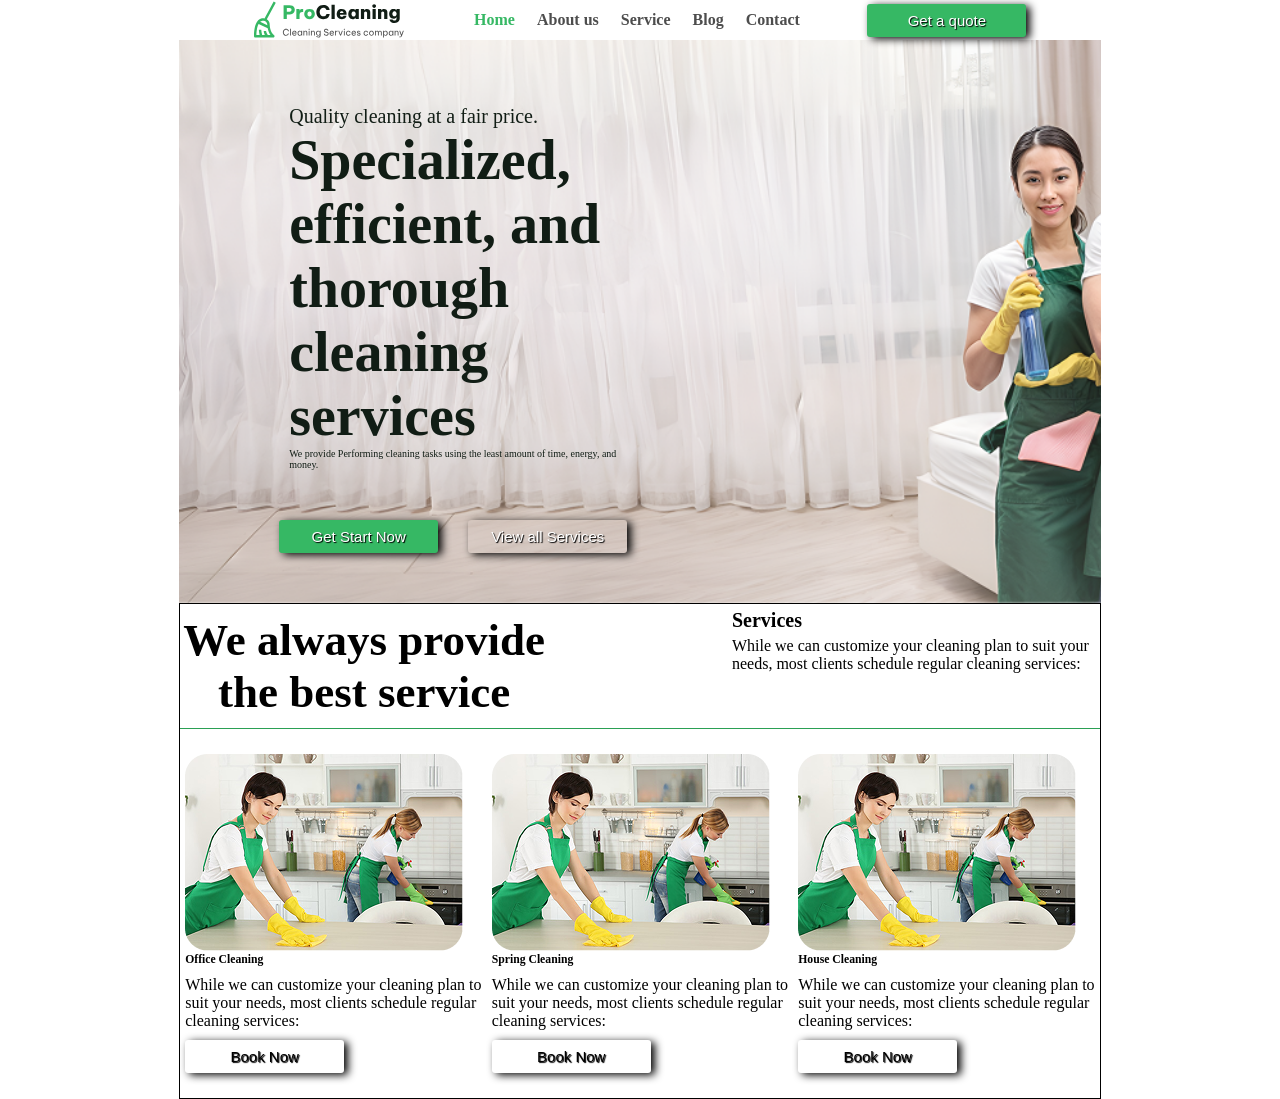
<file: index.html>
<!DOCTYPE html>
<html lang="en">
  <head>
    <meta charset="UTF-8" />
    <meta name="viewport" content="width=device-width, initial-scale=1.0" />
    <title>Curso Front-End Impacta</title>
    <link rel="stylesheet" href="css/custom.css" />
    <link rel="stylesheet" href="css/style.css" />
    <link rel="stylesheet" href="css/icones.css">
    <link rel="stylesheet" href="css/service.css">

  </head>

  <body>
     <header>
      <div class="container">
        <div class="header">
          <div class="logo">
            <a href="#"><img src="img/Logo.svg" alt="" /></a>
          </div>
          <div class="menu">
            <nav>
              <ul class="menu-itens">
                <li class="ativa-menu">
                  <a href="#" class="item active"> Home </a>
                </li>
                <li><a href="#" class="item">About us</a></li>
                <li><a href="#" class="item">Service</a></li>
                <li><a href="#" class="item">Blog</a></li>
                <li><a href="#" class="item">Contact</a></li>
              </ul>
            </nav>
          </div>
          <div class="get-a-quote">
            <a href="#"><button class="btn-green">Get a quote</button></a>
          </div>
        </div>
      </div>
    </header>
    <main>
      <div class="container">
        <div class="main-clean">
          <div class="content-main">
            <p>Quality cleaning at a fair price.</p>
            <h1 class="h1">Specialized, efficient, and thorough cleaning services</h1>
            <p>We provide Performing cleaning tasks using the least amount of time, energy, and money.</p>
          </div>
          <div class="content-buttons">
            <a href="#"><button class="btn-green">Get Start Now</button></a>
            <a href="#"><button class="btn-green btn-green2">View all Services</button></a>

          </div>
          <div class="container"></div>
        </div>
      </div>
    </main>    
    <!-- <section class="section">
          <div>
            <p>Affordable cleaning solutions</p>
            <h1 class="h1">High-Quality and Friendly Services at Fair Prices</h1>
            <p class="p">We provide comprehensive cleaning services tailored to <br> your needs your needs. From residential cleaning  services</p>
          </div>
          
          <div class="foto-dupla"><img src="img/foto-dupla.svg" alt=""></div>
          <div class="btn-green">Get a quote</div>
          
        </section> -->
        <section class="service">
            <div class="container">
                <div class="clean-content">
                    <div class="header-service ptb linha">
                        <div class="coluna coluna-lg-5 coluna-md-12">
                            <h2 class="h2 h2-sm h2-md ptb">We always provide the best service</h2>
                        </div>
                        <div class="coluna coluna-lg-5 coluna-md-6 service-description">
                            <span class="titulo ptb"><strong>Services</strong></span>
                            <p class="descricao ptb">While we can customize your cleaning plan to suit your needs, most clients schedule regular cleaning services:</p>
                        </div>
                    </div>
                    <div class="body-service linha">
                      <div class="card coluna coluna-lg-4">
                        <div class="img-top">
                          <img src="img/card1.png" alt="" class="imagem">
                        </div>
                        <h3 class="h3">Office Cleaning</h3>
                        <p class="resumo">While we can customize your cleaning plan to suit your needs, most clients schedule regular cleaning services:</p>

                        <button class="btn-green btn-green3">Book Now</button>
                      </div>

                    

                      <div class="card coluna coluna-lg-4">
                        <div class="img-top">
                          <img src="img/card1.png" alt="" class="imagem">
                        </div>
                        <h3>Spring Cleaning</h3>
                        <p class="resumo">While we can customize your cleaning plan to suit your needs, most clients schedule regular cleaning services:</p>

                        <button class="btn-green btn-green3">Book Now</button>
                      </div>

                      <div class="card coluna coluna-lg-4">
                        <div class="img-top">
                          <img src="img/card1.png" alt="" class="imagem">
                        </div>
                        <h3>House Cleaning</h3>
                        <p class="resumo">While we can customize your cleaning plan to suit your needs, most clients schedule regular cleaning services:</p>

                        <button class="btn-green btn-green3">Book Now</button>
                      </div>
        
                    </div>
                </div>
            </div>
        </section>

    

   

    <footer></footer>

    <!-- <div class="screen">
      <div class="modal"> -->
        <!-- Lorem ipsum dolor sit, amet consectetur adipisicing elit. Exercitationem, porro. Magni optio sit doloribus quo, quas veniam sunt, quaerat accusamus minima distinctio soluta a, tempora placeat aperiam dignissimos omnis unde. -->
      </div>
    </div>
    <script src="js/introducao.js"></script>
  </body>
</html>
</file>
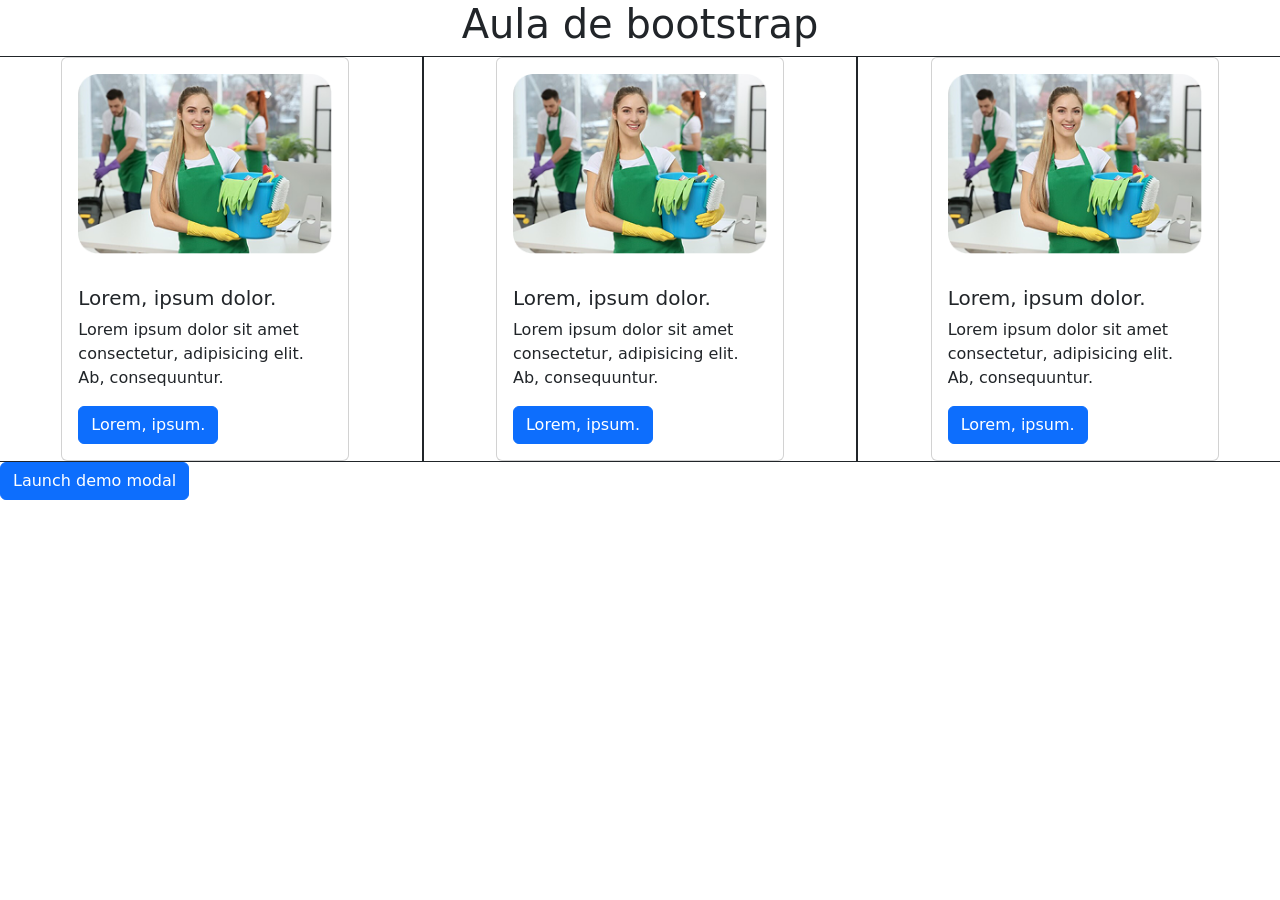
<file: pages/aula-bootstrap.html>
<!DOCTYPE html>
<html lang="en">
  <head>
    <meta charset="UTF-8" />
    <meta name="viewport" content="width=device-width, initial-scale=1.0" />
    <link rel="stylesheet" href="../css/bootstrap.css">
    <title>Aula de bootstrap</title>
    <style>
        .col{
            border: 1px solid;
        }
    </style>
  </head>
  <body>
    <section>
        <h1 class="text-center">Aula de bootstrap</h1>
        <div class="row">
            <div class="col col-lg-4 col-sm-6">

                <div class="card m-auto" style="width: 18rem;">
                    <img src="../img/card3.png" alt="" class="m-3">
                    <div class="card-body">
                        <h5 class="card-title">Lorem, ipsum dolor.</h5>
                        <p>Lorem ipsum dolor sit amet consectetur, adipisicing elit. Ab, consequuntur.</p>
                        <a href="#" class="btn btn-primary" data-bs-toggle="modal" data-bs-target="#exampleModal">Lorem, ipsum.</a>
                    </div>
                </div>
            </div>
            <div class="col col-lg-4 col-sm-6">
                
                <div class="card m-auto" style="width: 18rem;">
                    <img src="../img/card3.png" alt="" class="m-3">
                    <div class="card-body">
                        <h5 class="card-title">Lorem, ipsum dolor.</h5>
                        <p>Lorem ipsum dolor sit amet consectetur, adipisicing elit. Ab, consequuntur.</p>
                        <a href="#" class="btn btn-primary">Lorem, ipsum.</a>
                    </div>
                </div>


            </div>
            <div class="col col-lg-4 col-sm-6">
                
                <div class="card m-auto" style="width: 18rem;">
                    <img src="../img/card3.png" alt="" class="m-3">
                    <div class="card-body">
                        <h5 class="card-title">Lorem, ipsum dolor.</h5>
                        <p>Lorem ipsum dolor sit amet consectetur, adipisicing elit. Ab, consequuntur.</p>
                        <a href="#" class="btn btn-primary">Lorem, ipsum.</a>
                    </div>
                </div>


            </div>

        </div>
        
    </section>

    <section>
        <!-- Button trigger modal -->
<button type="button" class="btn btn-primary" data-bs-toggle="modal" data-bs-target="#exampleModal">
  Launch demo modal
</button>

<!-- Modal -->
<div class="modal fade" id="exampleModal" tabindex="-1" aria-labelledby="exampleModalLabel" aria-hidden="true">
  <div class="modal-dialog">
    <div class="modal-content">
      <div class="modal-header">
        <h1 class="modal-title fs-5" id="exampleModalLabel">Modal title</h1>
        <button type="button" class="btn-close" data-bs-dismiss="modal" aria-label="Close"></button>
      </div>
      <div class="modal-body">
        ...
      </div>
      <div class="modal-footer">
        <button type="button" class="btn btn-secondary" data-bs-dismiss="modal">Close</button>
        <button type="button" class="btn btn-primary">Save changes</button>
      </div>
    </div>
  </div>
</div>
    </section>
    


    <script src="../js/bootstrap.bundle.js"></script>
    <script src="../js/bootstrap.esm.js"></script>
    <script src="../js/bootstrap.js"></script>

  </body>
</html>
</file>
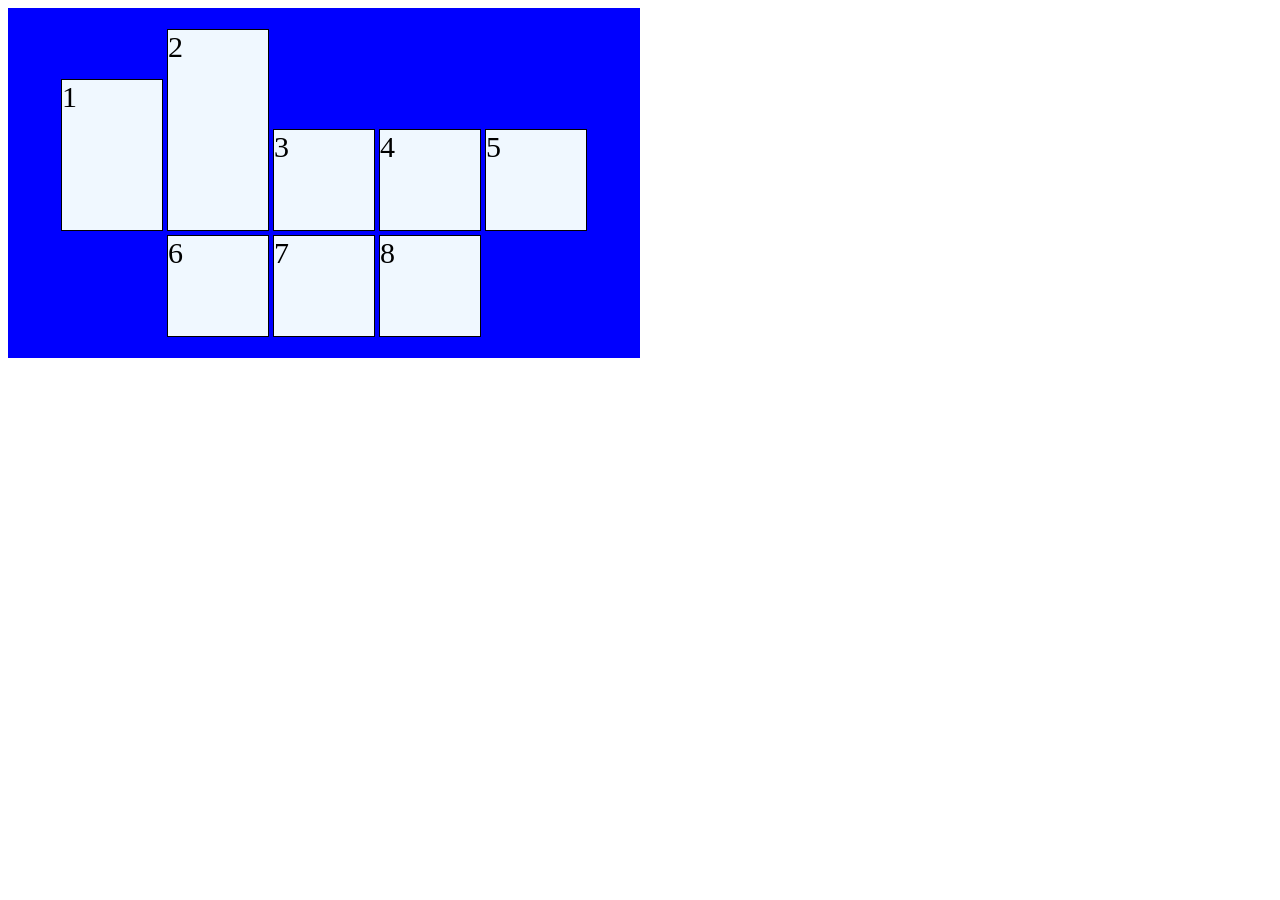
<file: pages/flexbox.html>
<!DOCTYPE html>
<html lang="en">
<head>
    <meta charset="UTF-8">
    <meta name="viewport" content="width=device-width, initial-scale=1.0">
    <title>Flex</title>
    <style>
        .main {
            background-color: blue;
            width: 50%;
            min-height: 350px;

            /* Flex box */
            display: flex;
            flex-direction: row;
            justify-content: center;
            align-items: flex-end;
            flex-wrap: wrap;
            align-content: center;
        
        }
        .item {
            background-color: aliceblue;
            width: 100px;
            height: 100px;
            border: 1px solid #000;
            font-size: 30px;
            margin: 2px;
        }

        .first{
            height: 150px;
        }

        .second{
            height: 200px;
        }
        
    </style>
</head>
<body>
    <div class="main">
        <div class="item first">1</div>
        <div class="item second">2</div>
        <div class="item">3</div>
        <div class="item">4</div>
        <div class="item">5</div>
        <div class="item">6</div>
        <div class="item">7</div>
        <div class="item">8</div>
    </div>
    
</body>
</html>
</file>
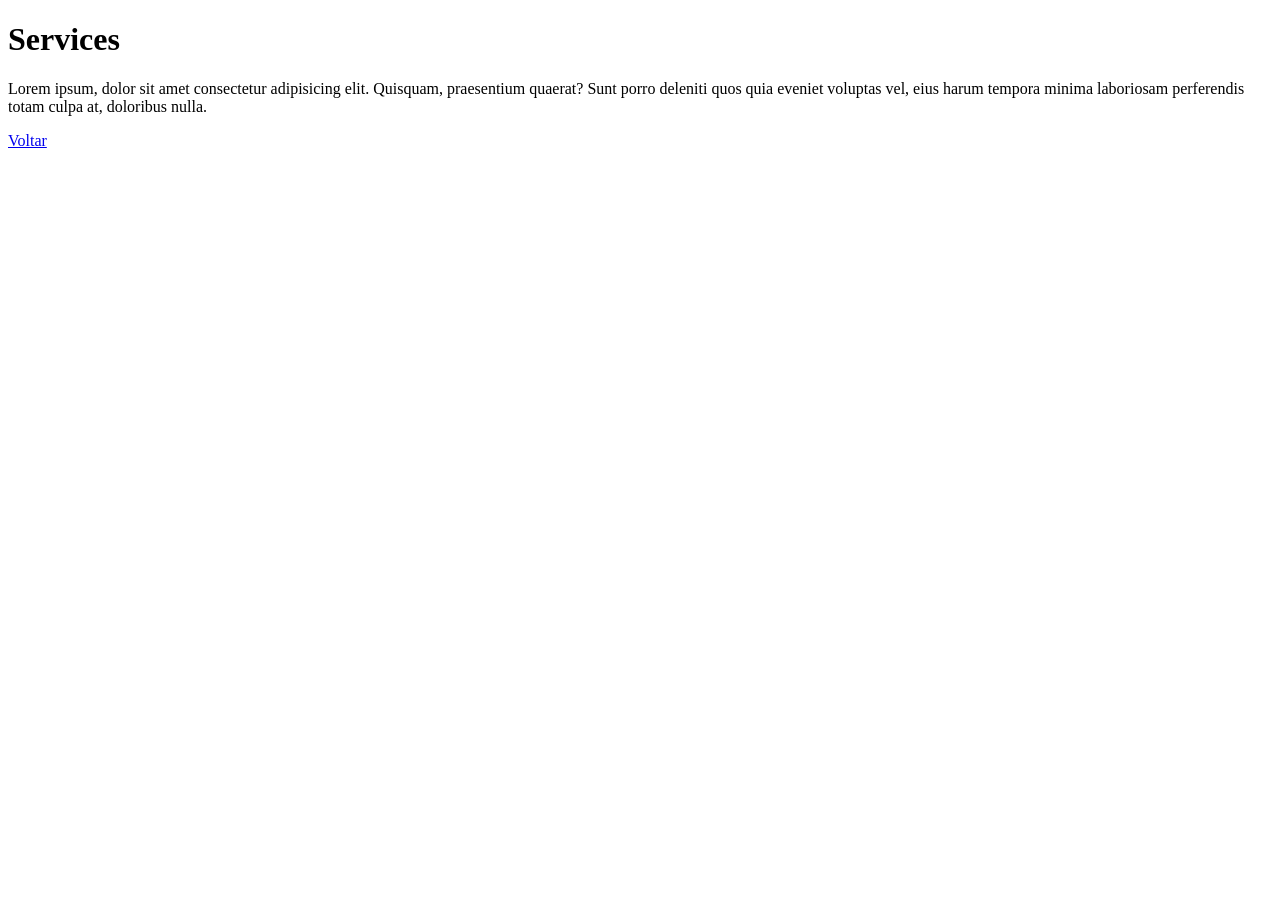
<file: service/service.html>
<!DOCTYPE html>
<html lang="en">
<head>
    <meta charset="UTF-8">
    <meta name="viewport" content="width=device-width, initial-scale=1.0">
    <title>Document</title>
</head>
<body>
    <h1>Services</h1>
    <p>Lorem ipsum, dolor sit amet consectetur adipisicing elit. Quisquam, praesentium quaerat? Sunt porro deleniti quos quia eveniet voluptas vel, eius harum tempora minima laboriosam perferendis totam culpa at, doloribus nulla.</p>
    <a href="../index.html">Voltar</a>
</body>
</html>
</file>
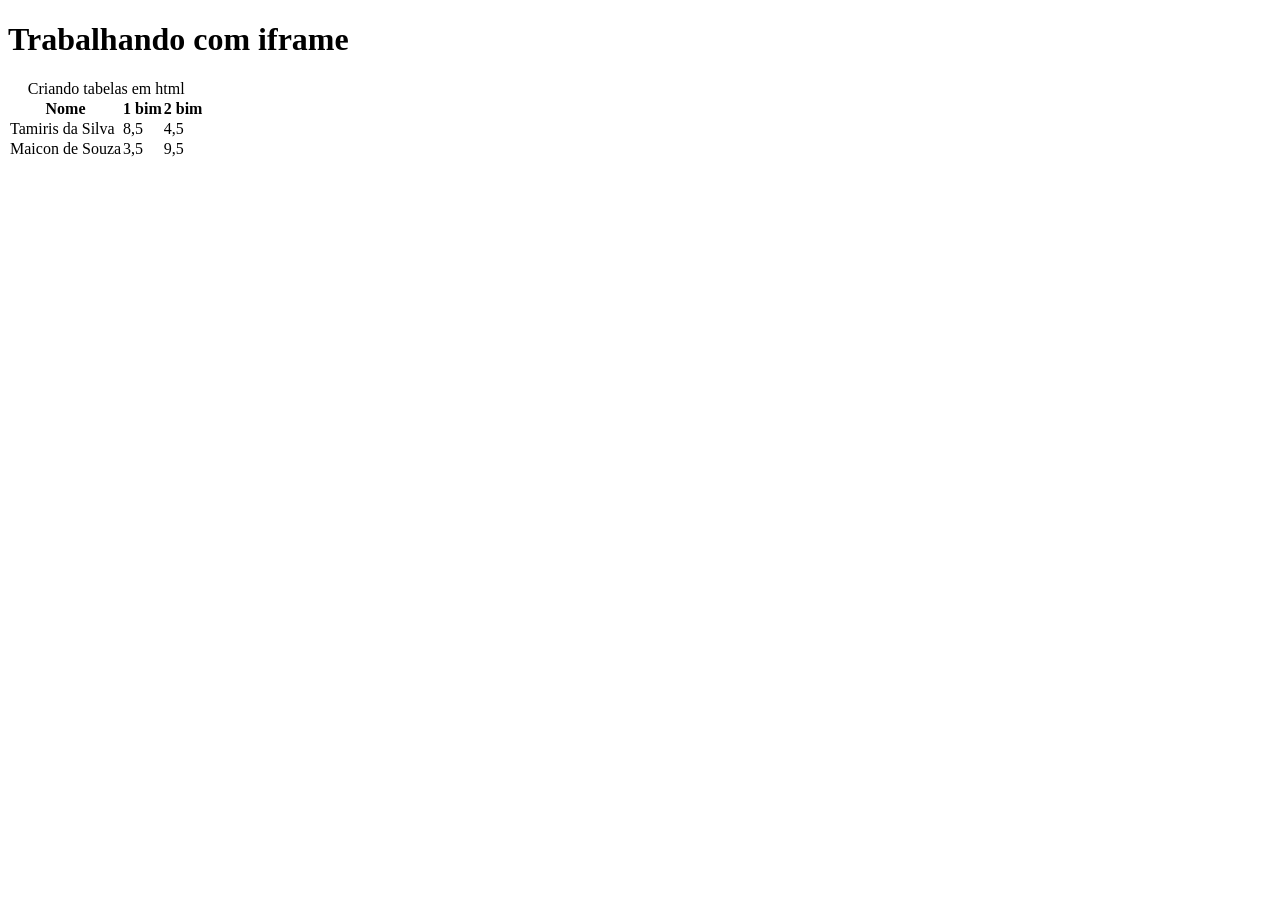
<file: tags/iframe.html>
<!DOCTYPE html>
<html lang="en">
  <head>
    <meta charset="UTF-8" />
    <meta name="viewport" content="width=device-width, initial-scale=1.0" />
    <title>iframe</title>
  </head>
  <body>
    <h1>Trabalhando com iframe</h1>

    <a href="lista-ordenada" target="alvo"></a>
    <a href="tabela.html" target="alvo"></a>
    
    <iframe name="alvo" src="tabela.html" frameborder="0"></iframe>

  </body>
</html>
</file>
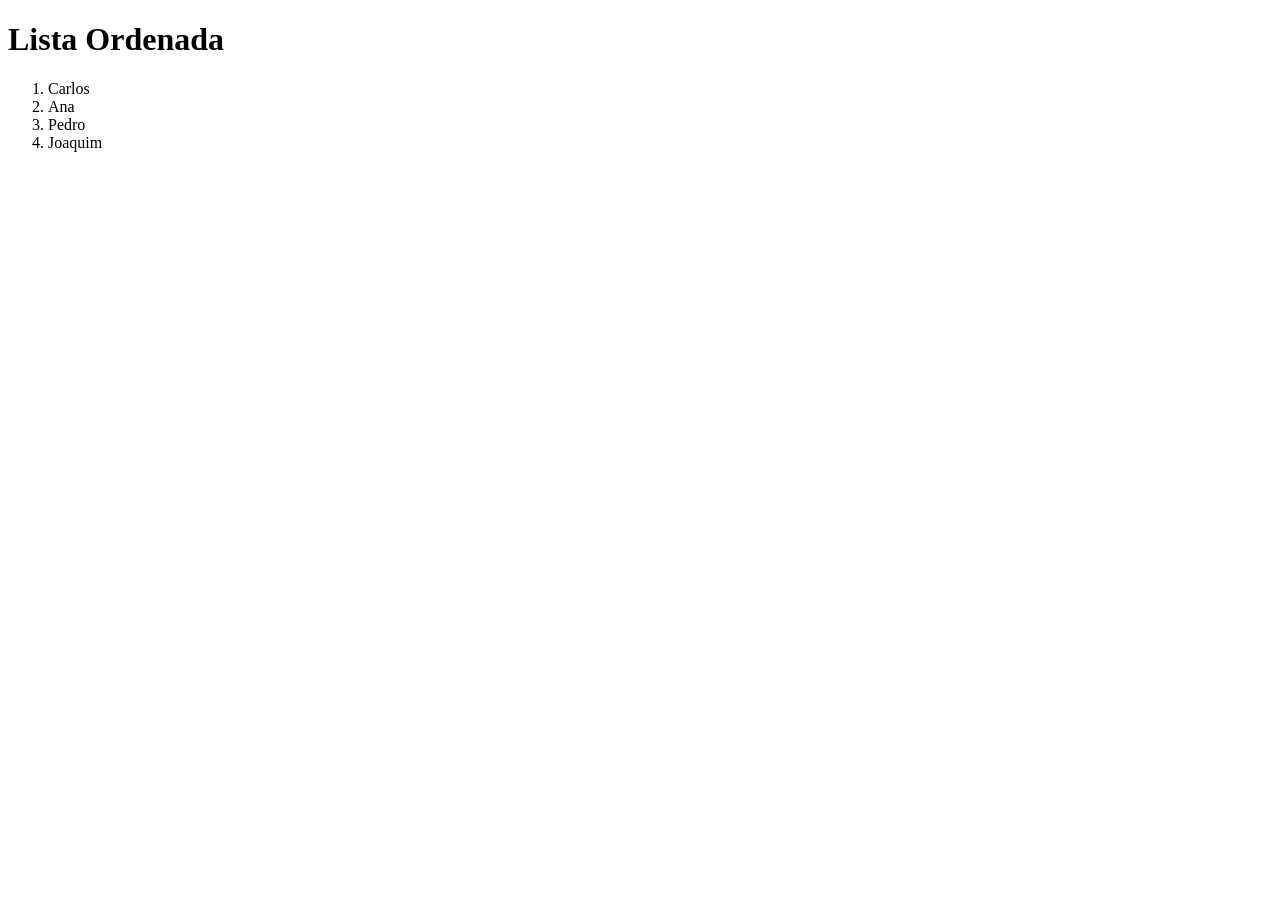
<file: tags/lista-ordenada.html>
<!DOCTYPE html>
<html lang="en">
<head>
    <meta charset="UTF-8">
    <meta name="viewport" content="width=device-width, initial-scale=1.0">
    <title>Document</title>
</head>
<body>
    <h1>Lista Ordenada</h1>
    <ol>
        <li>Carlos</li>
        <li>Ana</li>
        <li>Pedro</li>
        <li>Joaquim</li>

    </ol>


</body>
</html>
</file>
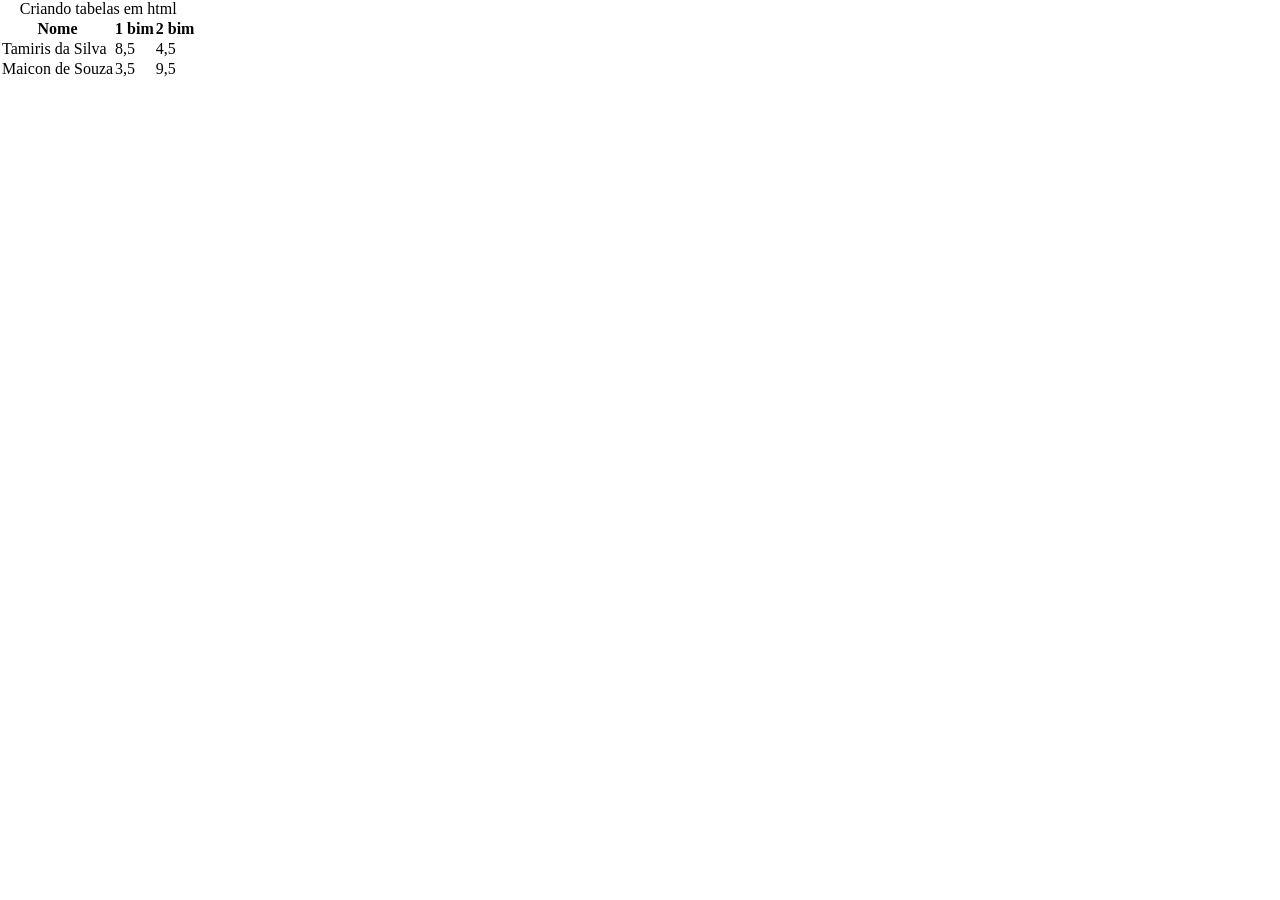
<file: tags/tabela.html>
<!DOCTYPE html>
<html lang="en">
  <head>
    <meta charset="UTF-8" />
    <meta name="viewport" content="width=device-width, initial-scale=1.0" />
    <title>Document</title>
    <link rel="stylesheet" href="../css/style.css">
  </head>
  <body>
    <table border="1">
      <caption>
        Criando tabelas em html
      </caption>

      <tr>
        <th>Nome</th>
        <th>1 bim</th>
        <th>2 bim</th>
      </tr>

      <tr>
        <td>Tamiris da Silva</td>
        <td>8,5</td>
        <td>4,5</td>
      </tr>

      <tr>
        <td>Maicon de Souza</td>
        <td>3,5</td>
        <td>9,5</td>
      </tr>
    </table>
  </body>
</html>
</file>
<file: css/custom.css>
:root {
    /* Cores do projeto */
    --cor-proclean-green-light: #36B864;
    --cor-proclean-green-dark: #2aa053;
    --cor-proclean-green-dark2: #111D15;
    --cor-proclean-white: #ffffff;
    --cor-proclean-gray: #4d4d4d;
    

    /* Tamanho da fonte do projeto */
    --font-size: 10px
}
</file>
<file: css/style.css>
html {
    font-size: var(--font-size);
}

@font-face {
    font-family: sauce;
    src: url(..//fonts/pepper-sauce.ttf);
}

.clean-content {
    border: 1px solid black;
    margin: auto;
    width: 70%;
}

* {
    margin: 0;
    box-sizing: border-box;
    padding: 0;
    border: 0;

}

.header {
    display: flex;
    justify-content:center;
    align-items: center;

}
.logo {
    /* border: 5px black solid;
    border-radius: 50%; */
    /* height: 150px;
    width: 150px; */
    height: auto;
    display: block;
}

.menu {
    width: 40%;
}

.btn-green {
    background-color: var(--cor-proclean-green-light);
    border: transparent;
    color: #fff;
    border-radius: 3px;
    padding: 10px 20px ;
    cursor: pointer;
    font-size: 1.5rem;
    width: 159px;
    line-height: 13px;
    text-align: center;
    min-height: 10px;
    text-shadow: 1px 1px 1px black;
    box-shadow: 4px 2px 9px black ;
    text-decoration: none;
}

.btn-green:hover {
    background-color: var(--cor-proclean-green-dark);
    box-shadow: -1px 1px 1px black ;

    
}

.menu-itens {
    display: flex;
    list-style-type: none;
    justify-content: center;
}


/* Menu header */
.item{
    text-decoration: none;
    padding: 10px;
    display: block;
    font-size: 16px;
    color: #4d4d4d;
    font-size: 1.6rem;
    font-family: sause;
    color: var(--cor-proclean-gray);
    font-weight: 700;
}

/* .item:hover {
    background-color: aqua;
    
} */

.menu-itens li{
    margin: 1px;
}

.h1 {
    font-size: 5.6rem;
}

.active{
    color: var(--cor-proclean-green-light);
}

.container {
    max-width: 90%;
    margin: auto;

}

/* Main */

.main-clean {
    height: auto;
    background-image: url(../img/hero-image.png);
    background-repeat: no-repeat;
    margin:0 auto;
    background-size: cover;
    width: 80%;
    padding-bottom: 50px;
    
}

.content-main {
    width: 50%;
    /* font-family: url(../fonts/pepper-sauce.ttf); */
    color: var(--cor-proclean-green-dark2);
    padding: 65px 0 50px 110px;
}

.content-main > p:first-child {
    font-size: 2rem;
    color: var(--cor-proclean-green-dark2);
}

.content-buttons > a {
    display: block;
    margin-left: 30px ;    
}

.content-buttons {
    display: flex;
    width: 32%;
    padding-left: 70px;
    justify-content: flex-start;
}

.btn-green2 {
    background-color: #ffffff00;
}

.btn-green3 {
    background-color: #ffffff00;
    color: black;
}

.btn-green2:hover {
    background-color: #868282;
    text-shadow: -1px -1px -1px #000000
    
}



/* Section */

/* .section {
    margin: 480px;
    margin-left: 260px;
    font-size: 1.8em;

}

section > .btn-green {
    margin-top: 50px;
}

.foto-dupla {
  float: right;
  

} */

/* service */

.header-service {
    display: flex;
    font-size: 2rem;
    justify-content: space-between;
}

.header-service > div{
    width: 40%;
}

.service-description {
    
    overflow-y: auto;
    /* Para renderizar no crhome e safary
    -webkit-border-radius: 50px;
    Renderiza para versões atuais 
     border-radius: 50px; */
    
    /* Para renderizar no firefox
     -moz-border-radius: 50px; */
}






/* 
/* .screen {
    background-color: rgba(0, 0, 0, 0.507);
    width: 100%;
    height: 100%;
    position: fixed;
    right: 0;
    top: 0;
    justify-content: center;
    align-items: center;
    display: flex;
    
    /* z-index: 10; */
/* } */

/* .modal {
    background-color: rgb(255, 255, 255);
    width: 50%;
    height: 50%;
    */
</file>
<file: css/icones.css>
.icone {
    font-family: "Font Awesome 7 Free";
    font-weight: 900;
}

.flecha::after {
    content: "\f0a9";
    color: rgb(0, 39, 67);
}

.flecha:hover::after {
    content: "\f0a9";
    color: rgb(0, 39, 67);
    padding-left: 10px;
}
</file>
<file: css/service.css>
:root {
    font-size: 10px;
    --calcula-largura: calc()
}

html {
    font-size: var(--font-size);
}

* {
    margin: 0;
    box-sizing: border-box;
}

.container {
    max-width: 90%;
    margin: auto;
}

.h2 {
    font-size: 4rem;
    padding: 5px 0;
    text-align: center;    
}
.descricao {
    font-size: 1.6rem;
    font-style: normal;
    color: var(--cor-proclean-gray2);
}

.header-service {
    border-bottom: 1px var(--cor-proclean-green-dark) solid;
}

.h2 {
    font-size: 3.5rem;
}

.ptb{
    padding: 5px 0;
}

.coluna {
    width: 100%;
}

.linha {
    width: 100%;
    display: flex;
}




/* Small  sm  ≥576px */
@media screen and (min-width: 576px) {
    .h2-sm {
        font-size: 4.4rem;
    }
}

/* Small  md  ≥768px */
@media screen and (min-width: 768px) {
    .h2-md {
        font-size: 4.5rem;
    }

    .coluna-md-1 { width: calc(var(--calcula-largura));}
    .coluna-md-2 {width: calc(var(--calcula-largura) * 2);}
    .coluna-md-3 {width: calc(var(--calcula-largura) * 3);}
    .coluna-md-4 {width: calc(var(--calcula-largura) * 4);}
    .coluna-md-5 {width: calc(var(--calcula-largura) * 5);}
    .coluna-md-6 {width: calc(var(--calcula-largura) * 6);
    }

    .coluna-md-7 {
        width: calc(var(--calcula-largura) * 7);
    }
    
    .coluna-md-8 {
        width: calc(var(--calcula-largura) * 8);
    }

    .coluna-md-9 {
        width: calc(var(--calcula-largura) * 9);
    }

    .coluna-md-10 {
        width: calc(var(--calcula-largura) * 10);
    }

    .coluna-md-11 {
        width: calc(var(--calcula-largura) * 11);
    }

    .coluna-md-12 {
        width: calc(var(--calcula-largura) * 12);
    }

    .clean-content {
        width: 80%;
        margin: auto;
    }

    .header-service {
        display: flex;
        justify-content: space-between;
    }
}


/* Small  lg  ≥992px */
@media screen and (min-width: 992px) {
    .h2-lg {
        font-size: 4.5rem;
    }
    .coluna-lg-1 {width: calc(var(--calcula-largura));}
    .coluna-lg-2 {width: calc(var(--calcula-largura) * 2);}
    .coluna-lg-3 {width: calc(var(--calcula-largura) * 3);}
    .coluna-lg-4 {width: calc(var(--calcula-largura) * 4);}
    .coluna-lg-5 {width: calc(var(--calcula-largura) * 5);}
    .coluna-lg-6 {width: calc(var(--calcula-largura) * 6);
    }

    .coluna-lg-7 {
        width: calc(var(--calcula-largura) * 7);
    }
    
    .coluna-lg-8 {
        width: calc(var(--calcula-largura) * 8);
    }

    .coluna-lg-9 {
        width: calc(var(--calcula-largura) * 9);
    }

    .coluna-lg-10 {
        width: calc(var(--calcula-largura) * 10);
    }

    .coluna-lg-11 {
        width: calc(var(--calcula-largura) * 11);
    }

    .coluna-lg-12 {
        width: calc(var(--calcula-largura) * 12);
    }

    .clean-content {
        width: 80%;
        margin: auto;
    }

    .header-service-lg {
        display: flex;
        justify-content: space-between;
    }

}

.card {
    margin: 20px 0;
    padding: 5px; 
}

.img-top {
    /* text-align: center; */
}

.services .h3 {
    font-size: 2.4rem;
    font-weight: bold;
    color: var(--cor-proclen-green-dark2);
    padding: 15px 0 0;
}

.resumo {
    font-size: 1.6rem;
    color: var(--cor-proclen-gray2);
    font-style: normal;
    margin: 10px 0;
}

.body-service {
    
}

.service {
    
}
</file>
